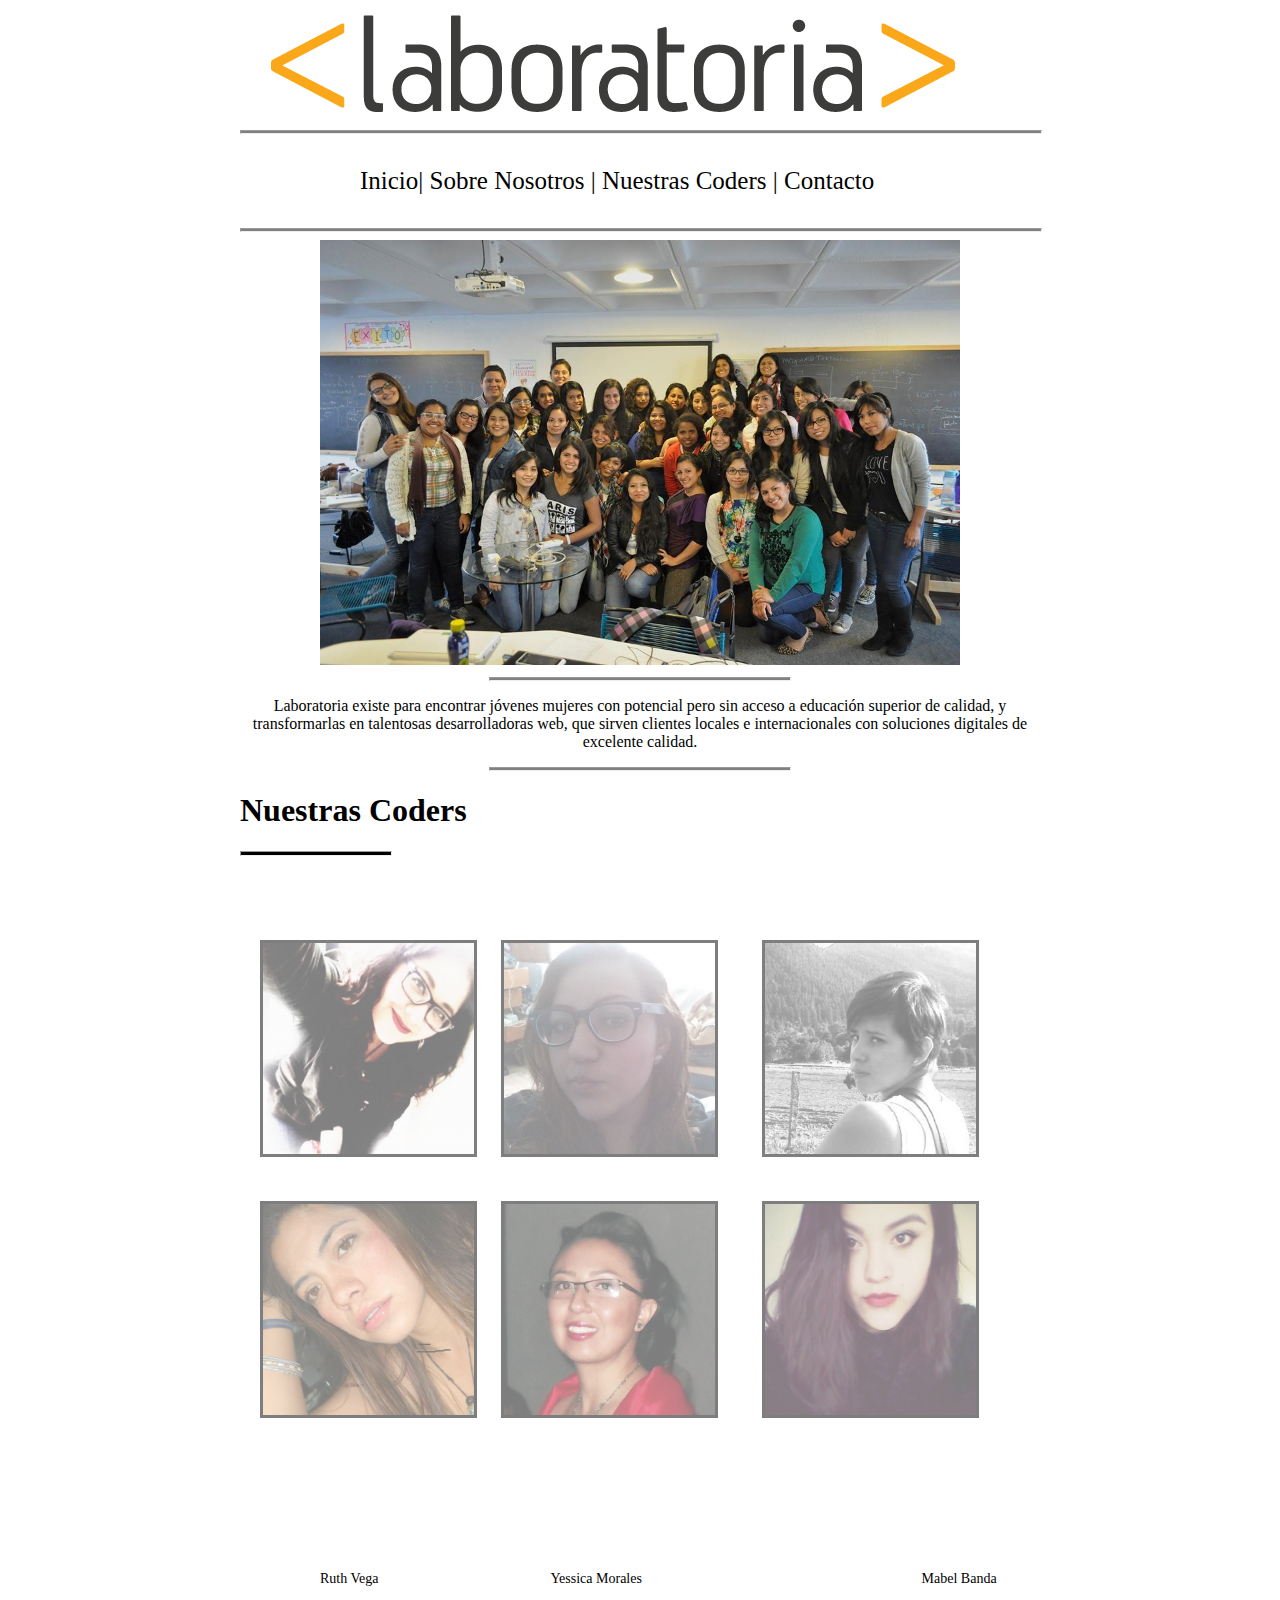
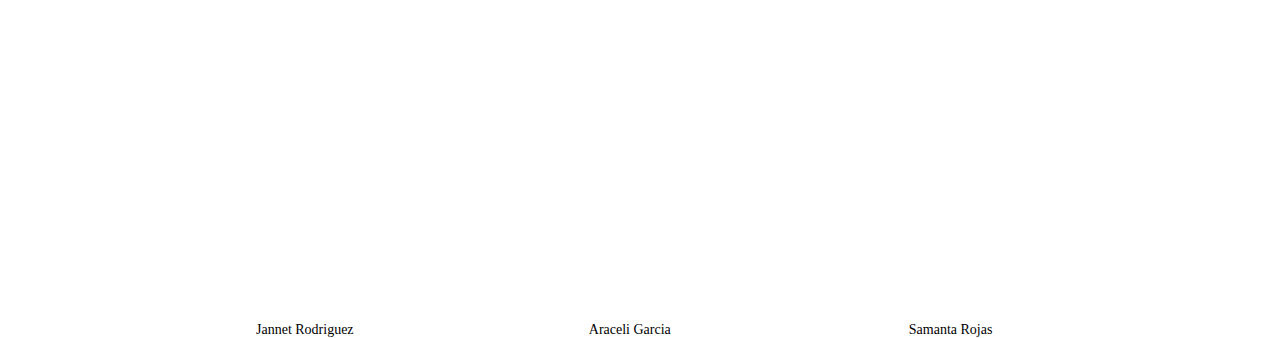
<file: index.html>
<!DOCTYPE html>
<html>
	<head>
		<!-- Ingresa tu código aqui -->
		<meta charset="utf-8">
		<link rel="stylesheet" type="text/css" href="css/layout.css">
		<title>Mi Primer Layout</title>
	</head>
	<body>
		<!--CONTAINER-->
		<div class="container">
			<!-- HEADER-->
			<div class="header">
				<div class="logo">
					<img src="img/logo.png">
				</div>
			</div>
			<!--MENU-->
			<div class="mainsection">
				<hr class="hrmain">
				<ul class="ulmain">
					<li class="limain"> Inicio   </li>|
					<li class="limain"> Sobre Nosotros </li> |
					<li class="limain"> Nuestras Coders </li> |
					<li class="limain"> Contacto  </li>
				</ul>
				<hr class="hrmain">
			</div>	
			<!--CONTENIDO-->
			<div class="content">			
				<img class="grupal" alt="FotoGrupal"src="img/grupal.jpg">
				<hr class="hrcontent">
				<p class="pcontent">Laboratoria existe para encontrar jóvenes mujeres con potencial pero sin acceso a educación superior de calidad, y transformarlas en talentosas desarrolladoras web, que sirven clientes locales e internacionales con soluciones digitales de excelente calidad. </p>
				<hr class="hrcontent">
			</div>
			<!-- Conetnido -->
			<!--Nuestras Coders-->
			<div class="contentsection">
				<h1>Nuestras Coders</h1>
				<hr class="hrsection">
				<br></br>
					<div class="img"><p class="name" id="text1">Ruth Vega</p><span class="opacar"><a href="coder-detail.html"><img class="imgcoders" src="img/pic1.jpg"></span></a>
					<div class="img"><p class="name" id="text2">Yessica Morales</p><span class="opacar"><img class="imgcoders" src="img/pic2.jpg"></span></span></div>
					<div class="img"><p class="name" id="text3">Mabel Banda</p><span class="opacar"><img  class="imgcoders" src="img/pic3.jpg"></span></span></div>
					</div>
				<!-- Segunda linea -->
					<div class="twoline"><p class="name" id="text4">Jannet Rodriguez</p><span class="opacar"><img class="imgcoders" src="img/pic4.jpg"></span>
					<div class="twoline"><p class="name" id="text5">Araceli Garcia</p><span class="opacar"><img class="imgcoders" src="img/pic5.jpg"></span></div>
					<div class="twoline"><p class="name" id="text6">Samanta Rojas</p><span class="opacar"><img class="imgcoders" src="img/pic6.jpg"></span></div>
					
					
					
					
					
					
					</div>
			</div>
		</div>
	</body>
</html>
</file>
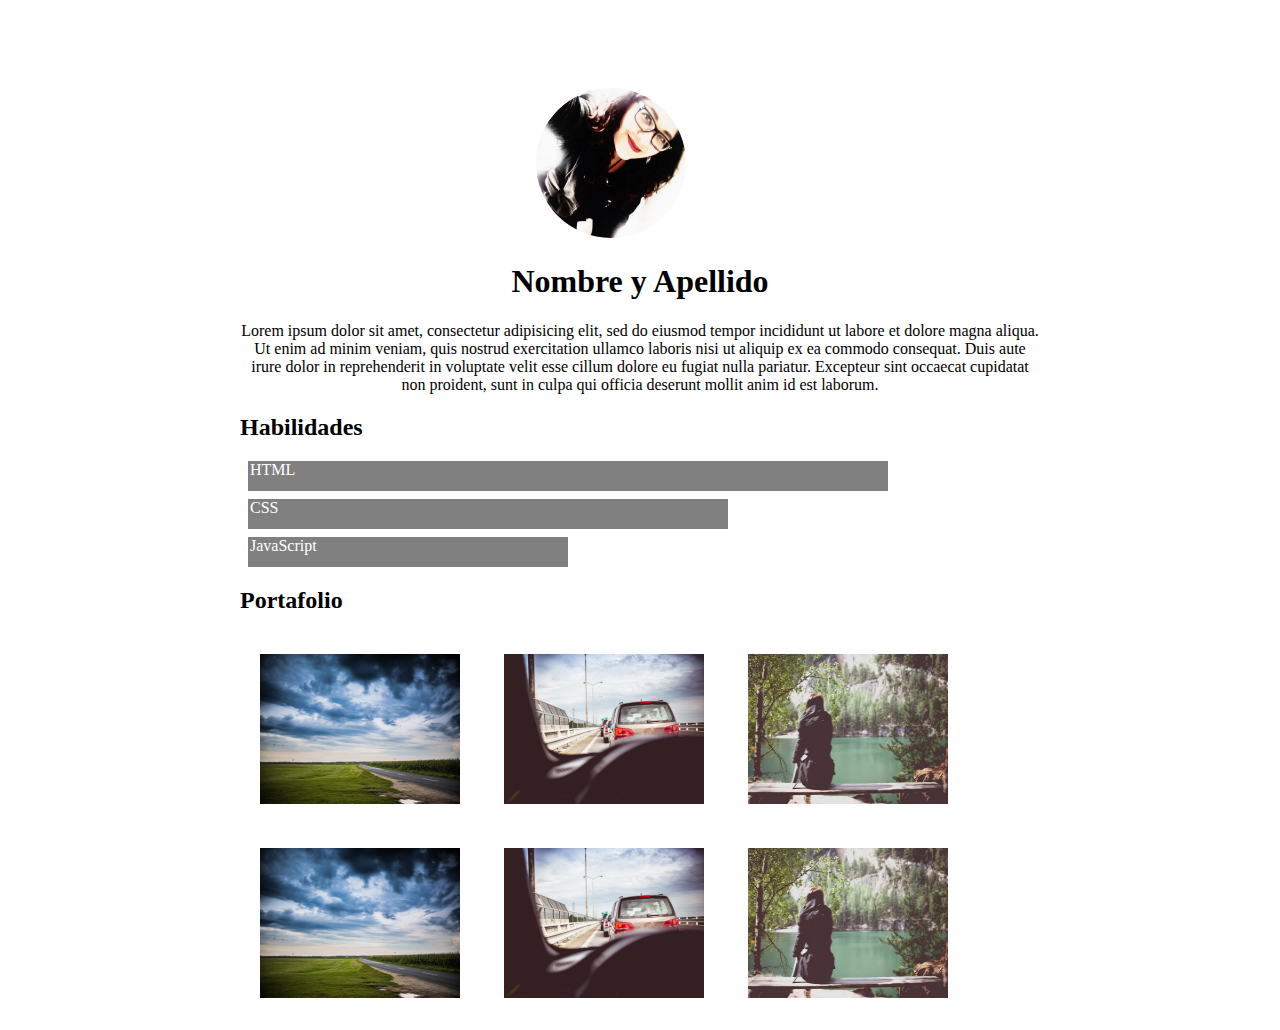
<file: coder-detail.html>
<!DOCTYPE html>
<html>
	<head>
		<!-- Ingresa tu código aqui -->
		<meta charset="utf-8">
	<link rel="stylesheet" type="text/css" href="css/layout.css">
	<title>Coder Detail</title>
	</head>
	<body>
		<!--CONTAINER-->
		<div class="container" id="border">
				<!-- Image Profile-->
			<img class="profile" alt="pic-profile" src="img/pic1.jpg">
			<h1 class="h1profile">Nombre y Apellido</h1>

			<p class="pcontent">Lorem ipsum dolor sit amet, consectetur adipisicing elit, sed do eiusmod tempor incididunt ut labore et dolore magna aliqua. Ut enim ad minim veniam, quis nostrud exercitation ullamco laboris nisi ut aliquip ex ea commodo consequat. Duis aute irure dolor in reprehenderit in voluptate velit esse cillum dolore eu fugiat nulla pariatur. Excepteur sint occaecat cupidatat non proident, sunt in culpa qui officia deserunt mollit anim id est laborum. </p>
			<h2>Habilidades</h2>
			<div class="bar" id="html"><p class="hab">HTML</p></div>
			<div class="bar" id="css"><p class="hab">CSS</p></div>
			<div class="bar" id="js"><p class="hab">JavaScript</p></div>
			<!--PORTAFOLIO-->
			<h2>Portafolio</h2>
			<div class="contentsection">		
				<div class="portfolio"><img class="imgport" src="img/p5.jpg">
					<div class="portfolio"><img class="imgport" src="img/p6.jpg"></div>
					<div class="portfolio"><img  class="imgport" src="img/p8.jpg"></div>
				</div>
			<!-- Segunda linea -->
				<div class="portfolio"><img class="imgport" src="img/p5.jpg">
					<div class="portfolio"><img class="imgport" src="img/p6.jpg"></div>
					<div class="portfolio"><img class="imgport" src="img/p8.jpg"></div>
				</div>	
			</div>

		</div>
	</body>
</html>
</file>
<file: css/layout.css>
/*Container*/
.container{
	width: 800px;
	margin: auto;
	content: center;
}
.hrcontent{
	width: 300px;
	background-color:gray; 
	 height: 2px;

}
.pcontent{
	text-align: center;
}
/* Header*/
.logo{
	padding-left: 20px;
}
/* Main*/
.hrmain{
	width: 100%;
	 background-color:gray; 
	 height: 2px;
	}
.ulmain{
	display: inline-block;
	margin-left:10%;
	font-size: 25px;
}
li{
	display: inline-block;
	list-style-type: none;


}
/*CONTENT*/
.grupal{
	width: 80%;
	height: 80%;
	margin-left: 10%;
}
/* Nuestras Coders */
.img{
	display: inline-block;
	margin: 20px;
	border-color: black;
}
.twoline{display: inline-block;
		margin-left: 20px;
		margin-right: 20px;
		margin-top: 0px;
		margin-bottom: 20px;
		border-style: 2px black;
}

.pic{width: 211px;
	height: 211px;
	border-color: black;
	border:2px;
	margin: 30px;
	position: relative;
	}

/*Nombre Alumna*/
.name{
	text-align: right;
	font-size: 14px;
	font-family: Arial black;
	font-color:black;
	outline-style: 1px;
	position: absolute;
}
.hrsection{
	 width:150px;  
	 background-color:black; 
	 height: 3px;
	 margin-left: 0px;
	}
.imgcoders{
	width: 211px;
	height: 211px;
	border: 3px solid black;

	}

#text1{top:173% ;
	left: 25%;
	}
#text2{top:173% ;
	left: 43%;
	}
#text3{top:173% ;
	left:72%;
	}
#text4{top:212% ;
	left: 20%;
	}
#text5{top:212% ;
	left: 46%;
	}
#text6{top:212% ;
	left: 71%;
	}
/*Efecto imagenes Coders*/
.opacar{
	filter-brightness:(0.4);
}
	
.opacar img {
filter:alpha(opacity=50);
-moz-opacity: 0.5;
opacity: 0.5;}

.opacar:hover img {
filter:alpha(opacity=100)3000;
-moz-opacity: 1.0;
opacity: 1.0;
}
/*DETAILS*/
#border{
	border-style: 4px gray solid;
	
}
.h1profile{
		text-align: center;
}
.profile{
	border-radius:50%; 
	width: 150px;
	height: 150px;
	margin-left: 37%;
	margin-top: 10%;
	position: relative;

}
/*Barras Porcentuales*/
.bar{
	
	height: 30px;
	background-color: gray; 
	margin: 8px;
}
#html{
	width:80%;
}
#css{
	width:60%;
}
#js{
	width:40%;
}
.hab{
	color: white;
	margin:2px;
}
/*PORTAFOLIO*/
.imgport{
	width: 200px;
	height: 150px;
	margin: 20px;

}

.portfolio{
	display: inline-block;
	position: relative;

}
</file>
